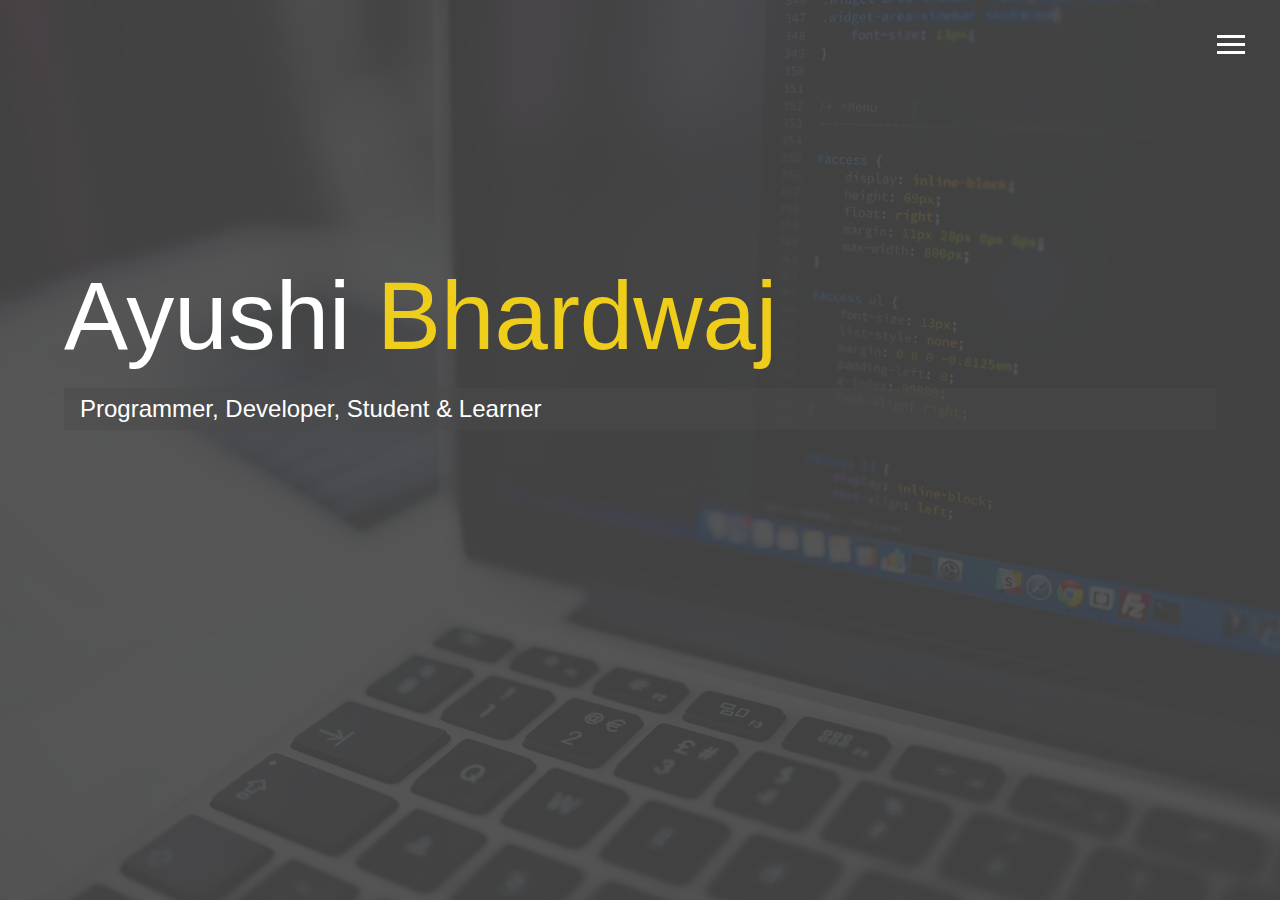
<file: index.html>
<!DOCTYPE html>
<html lang="en">
  <head>
    <meta charset="UTF-8" />
    <meta name="viewport" content="width=device-width, initial-scale=1.0" />
    <meta http-equiv="X-UA-Compatible" content="ie=edge" />
    <link
      rel="stylesheet"
      href="https://use.fontawesome.com/releases/v5.2.0/css/all.css"
      integrity="sha384-hWVjflwFxL6sNzntih27bfxkr27PmbbK/iSvJ+a4+0owXq79v+lsFkW54bOGbiDQ"
      crossorigin="anonymous"
    />

    <link rel="stylesheet" href="css/main.css" />
    <title>Welcome To My Portfolio</title>
  </head>

  <body id="bg-img">
    <header>
      <div class="menu-btn">
        <div class="btn-line"></div>
        <div class="btn-line"></div>
        <div class="btn-line"></div>
      </div>

      <nav class="menu">
        <div class="menu-branding">
          <div class="portrait"></div>
        </div>
        <ul class="menu-nav">
          <li class="nav-item current">
            <a href="index.html" class="nav-link"> Home </a>
          </li>
          <li class="nav-item">
            <a href="about.html" class="nav-link"> About Me </a>
          </li>
          <li class="nav-item">
            <a href="work.html" class="nav-link"> My Work </a>
          </li>
          <li class="nav-item">
            <a href="contact.html" class="nav-link"> How To Reach Me </a>
          </li>
          <li class="nav-item">
            <a href="comingsoon.html" class="nav-link"> Coming Soon </a>
          </li>
        </ul>
      </nav>
    </header>

    <main id="home">
      <h1 class="lg-heading">
        Ayushi
        <span class="text-secondary">Bhardwaj</span>
      </h1>
      <h2 class="sm-heading">Programmer, Developer, Student & Learner</h2>
      <div class="icons">
        <a href="https://www.linkedin.com/in/ayushi-bhardwaj-5710521a6/">
          <i class="fab fa-linkedin fa-2x"></i>
        </a>
        <a href="https://github.com/ayushi-bhardwaj/">
          <i class="fab fa-github fa-2x"></i>
        </a>
        <a href="#!">
          <i class="fab fa-twitter fa-2x"></i>
        </a>
        <a href="#!">
          <i class="fab fa-facebook fa-2x"></i>
        </a>
      </div>
    </main>

    <script src="js/main.js"></script>
  </body>
</html>
</file>
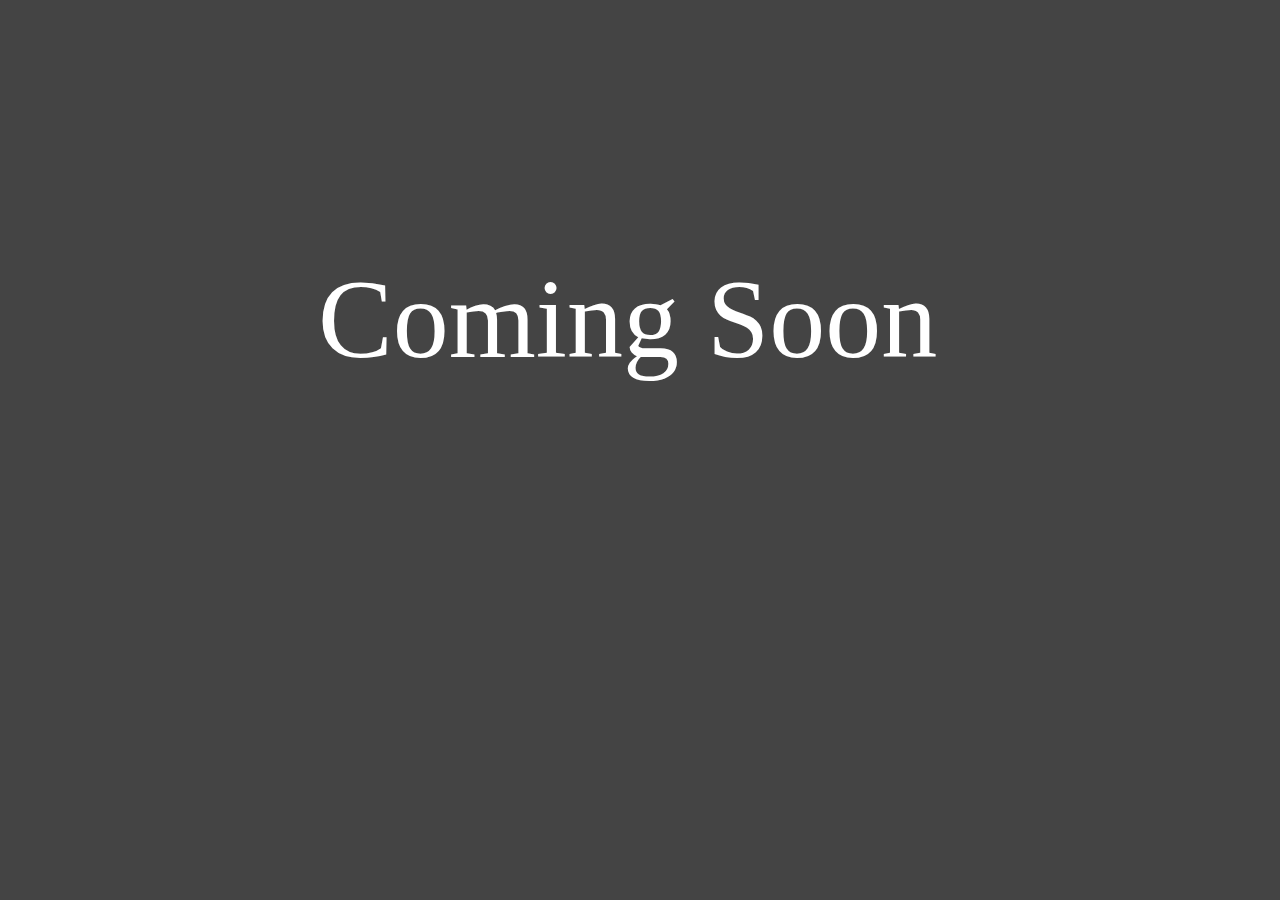
<file: comingsoon.html>
<!DOCTYPE html>
<html lang="en">
  <head>
    <title>Document</title>
    <style>
      body {
        background-color: #444;
      }
      h1 {
        color: white;
        font-family: fantasy;
        font-size: 7rem;
        font-weight: normal;
      }
      .heading {
        margin-top: 255px;
        margin-left: 310px;
      }
    </style>
  </head>
  <body>
    <div class="heading">
      <h1>Coming Soon</h1>
    </div>
  </body>
</html>
</file>
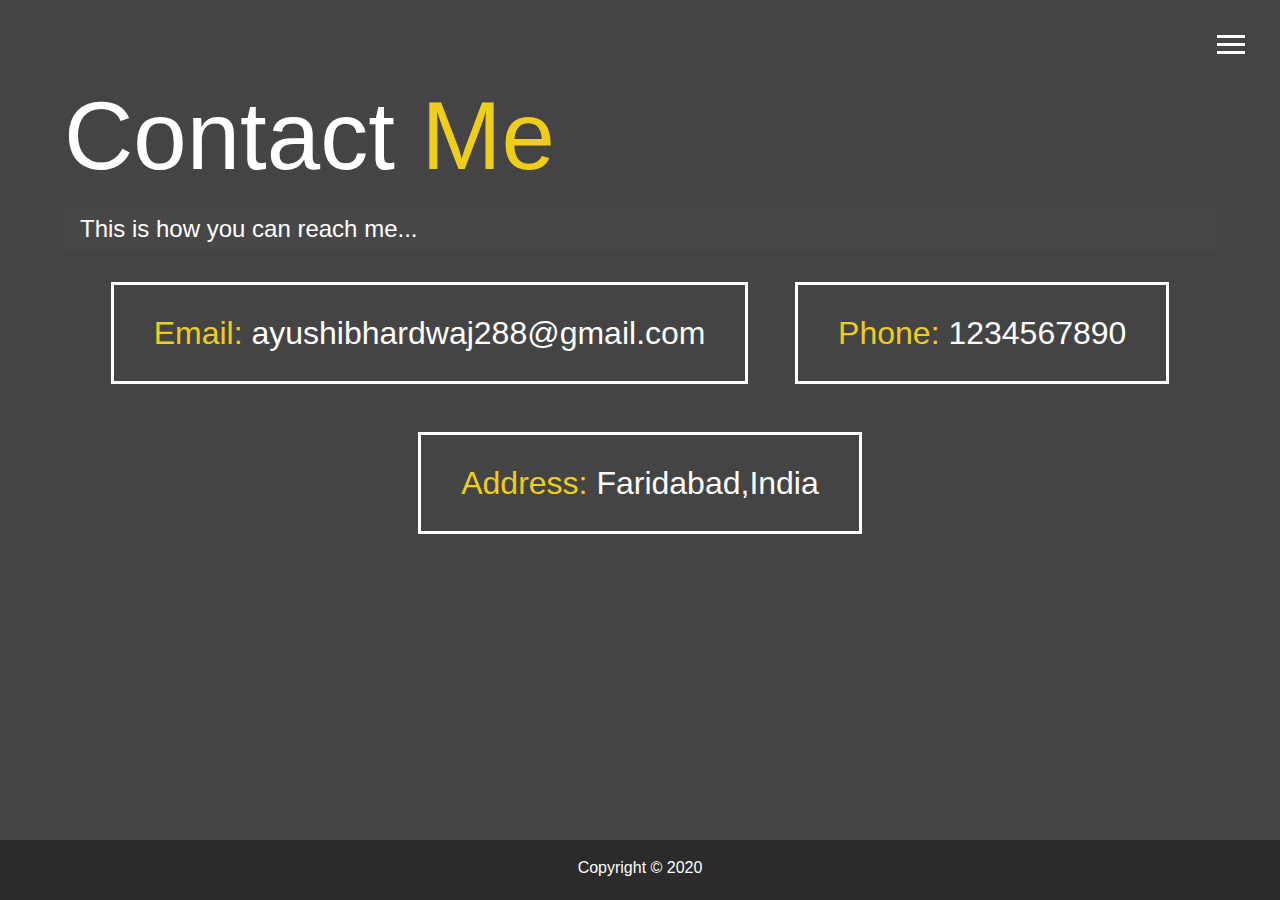
<file: contact.html>
<!DOCTYPE html>
<html lang="en">
  <head>
    <meta charset="UTF-8" />
    <meta name="viewport" content="width=device-width, initial-scale=1.0" />
    <meta http-equiv="X-UA-Compatible" content="ie=edge" />
    <link
      rel="stylesheet"
      href="https://use.fontawesome.com/releases/v5.2.0/css/all.css"
      integrity="sha384-hWVjflwFxL6sNzntih27bfxkr27PmbbK/iSvJ+a4+0owXq79v+lsFkW54bOGbiDQ"
      crossorigin="anonymous"
    />

    <link rel="stylesheet" href="css/main.css" />
    <title>Contact Me</title>
  </head>

  <body>
    <header>
      <div class="menu-btn">
        <div class="btn-line"></div>
        <div class="btn-line"></div>
        <div class="btn-line"></div>
      </div>

      <nav class="menu">
        <div class="menu-branding">
          <div class="portrait"></div>
        </div>
        <ul class="menu-nav">
          <li class="nav-item">
            <a href="index.html" class="nav-link"> Home </a>
          </li>
          <li class="nav-item">
            <a href="about.html" class="nav-link"> About Me </a>
          </li>
          <li class="nav-item">
            <a href="work.html" class="nav-link"> My Work </a>
          </li>
          <li class="nav-item current">
            <a href="contact.html" class="nav-link"> How To Reach Me </a>
          </li>
        </ul>
      </nav>
    </header>

    <main id="contact">
      <h1 class="lg-heading">
        Contact
        <span class="text-secondary">Me</span>
      </h1>
      <h2 class="sm-heading">This is how you can reach me...</h2>
      <div class="boxes">
        <div>
          <span class="text-secondary">Email: </span>
          ayushibhardwaj288@gmail.com
        </div>
        <div><span class="text-secondary">Phone: </span>1234567890</div>
        <div><span class="text-secondary">Address: </span> Faridabad,India</div>
      </div>
    </main>

    <footer id="main-footer">Copyright &copy; 2020</footer>

    <script src="js/main.js"></script>
  </body>
</html>
</file>
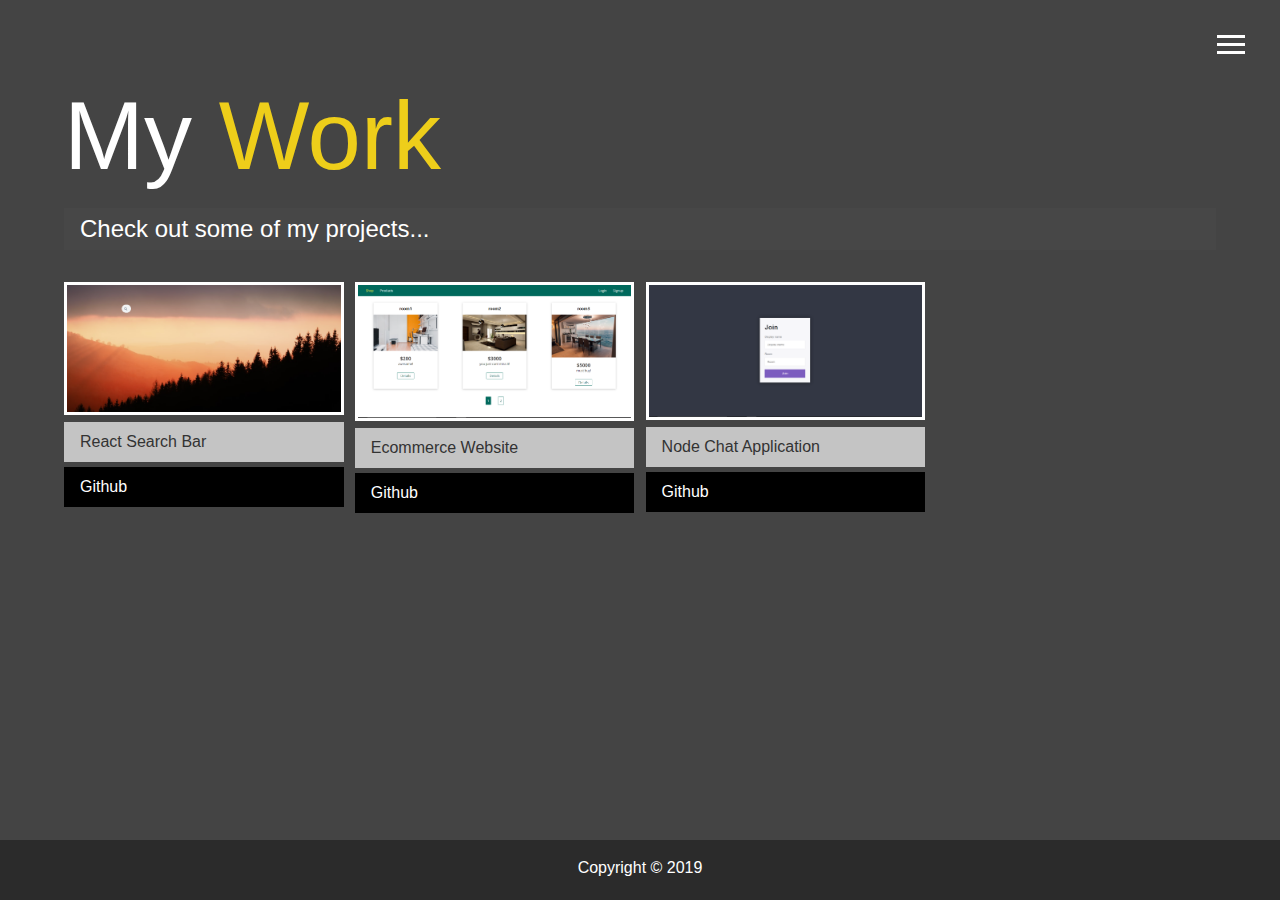
<file: work.html>
<!DOCTYPE html>
<html lang="en">
  <head>
    <meta charset="UTF-8" />
    <meta name="viewport" content="width=device-width, initial-scale=1.0" />
    <meta http-equiv="X-UA-Compatible" content="ie=edge" />
    <link
      rel="stylesheet"
      href="https://use.fontawesome.com/releases/v5.2.0/css/all.css"
      integrity="sha384-hWVjflwFxL6sNzntih27bfxkr27PmbbK/iSvJ+a4+0owXq79v+lsFkW54bOGbiDQ"
      crossorigin="anonymous"
    />

    <link rel="stylesheet" href="css/main.css" />
    <title>View My Work</title>
  </head>

  <body>
    <header>
      <div class="menu-btn">
        <div class="btn-line"></div>
        <div class="btn-line"></div>
        <div class="btn-line"></div>
      </div>

      <nav class="menu">
        <div class="menu-branding">
          <div class="portrait"></div>
        </div>
        <ul class="menu-nav">
          <li class="nav-item">
            <a href="index.html" class="nav-link"> Home </a>
          </li>
          <li class="nav-item">
            <a href="about.html" class="nav-link"> About Me </a>
          </li>
          <li class="nav-item current">
            <a href="work.html" class="nav-link"> My Work </a>
          </li>
          <li class="nav-item">
            <a href="contact.html" class="nav-link"> How To Reach Me </a>
          </li>
        </ul>
      </nav>
    </header>

    <main id="work">
      <h1 class="lg-heading">
        My
        <span class="text-secondary">Work</span>
      </h1>
      <h2 class="sm-heading">Check out some of my projects...</h2>
      <div class="projects">
        <div class="item">
          <a href="#!">
            <img src="img/projects/searchbar.jpeg" alt="Project" />
          </a>
          <a href="https://reactsearchbar.herokuapp.com/" class="btn-light">
            <i class="fas fa-eye"></i> React Search Bar
          </a>
          <a
            href="https://github.com/ayushi-bhardwaj/React-Search-Bar"
            class="btn-dark"
          >
            <i class="fab fa-github"></i> Github
          </a>
        </div>
        <div class="item">
          <a href="">
            <img src="img/projects/ecommerce.jpeg" alt="Project" />
          </a>
          <a
            href="https://ayushi-node-project.herokuapp.com/"
            class="btn-light"
          >
            <i class="fas fa-eye"></i> Ecommerce Website
          </a>
          <a href="https://github.com/ayushi-bhardwaj/shop" class="btn-dark">
            <i class="fab fa-github"></i> Github
          </a>
        </div>
        <div class="item">
          <a href="#!">
            <img src="img/projects/chat.jpeg" alt="Project" />
          </a>
          <a href="https://ayu-chat-app.herokuapp.com/" class="btn-light">
            <i class="fas fa-eye"></i> Node Chat Application
          </a>
          <a
            href="https://github.com/ayushi-bhardwaj/node-v3-chat-app"
            class="btn-dark"
          >
            <i class="fab fa-github"></i> Github
          </a>
        </div>
      </div>
    </main>

    <footer id="main-footer">Copyright &copy; 2019</footer>

    <script src="js/main.js"></script>
  </body>
</html>
</file>
<file: css/main.css>
.menu-btn {
  position: absolute;
  z-index: 3;
  right: 35px;
  top: 35px;
  cursor: pointer;
  transition: all 0.5s ease-out;
}
.menu-btn .btn-line {
  width: 28px;
  height: 3px;
  margin: 0 0 5px 0;
  background: #fff;
  transition: all 0.5s ease-out;
}
.menu-btn.close {
  transform: rotate(180deg);
}
.menu-btn.close .btn-line:nth-child(1) {
  transform: rotate(45deg) translate(5px, 5px);
}
.menu-btn.close .btn-line:nth-child(2) {
  opacity: 0;
}
.menu-btn.close .btn-line:nth-child(3) {
  transform: rotate(-45deg) translate(7px, -6px);
}

.menu {
  position: fixed;
  top: 0;
  width: 100%;
  opacity: 0.9;
  visibility: hidden;
}
.menu.show {
  visibility: visible;
}
.menu-branding,
.menu-nav {
  display: flex;
  flex-flow: column wrap;
  align-items: center;
  justify-content: center;
  float: left;
  width: 50%;
  height: 100vh;
  overflow: hidden;
}
.menu-nav {
  margin: 0;
  padding: 0;
  background: #373737;
  list-style: none;
  transform: translate3d(0, -100%, 0);
  transition: all 0.5s ease-out;
}
.menu-nav.show {
  transform: translate3d(0, 0, 0);
}
.menu-branding {
  background: #444;
  transform: translate3d(0, 100%, 0);
  transition: all 0.5s ease-out;
}
.menu-branding.show {
  transform: translate3d(0, 0, 0);
}
.menu-branding .portrait {
  width: 250px;
  height: 250px;
  background: url("../img/projects/me.jpeg");
  background-size: cover;
  background-position: center;
  background-repeat: no-repeat;
  border-radius: 50%;
  border: solid 3px #eece1a;
}
.menu .nav-item {
  transform: translate3d(600px, 0, 0);
  transition: all 0.5s ease-out;
}
.menu .nav-item.show {
  transform: translate3d(0, 0, 0);
}
.menu .nav-item.current > a {
  color: #eece1a;
}
.menu .nav-link {
  display: inline-block;
  position: relative;
  font-size: 30px;
  text-transform: uppercase;
  padding: 1rem 0;
  font-weight: 300;
  color: #fff;
  text-decoration: none;
  transition: all 0.5s ease-out;
}
.menu .nav-link:hover {
  color: #eece1a;
}

.nav-item:nth-child(1) {
  transition-delay: 0.1s;
}

.nav-item:nth-child(2) {
  transition-delay: 0.2s;
}

.nav-item:nth-child(3) {
  transition-delay: 0.3s;
}

.nav-item:nth-child(4) {
  transition-delay: 0.4s;
}
.nav-item:nth-child(5) {
  transition-delay: 0.5s;
}

* {
  box-sizing: border-box;
}

body {
  background: #444;
  color: #fff;
  height: 100%;
  margin: 0;
  font-family: "Segoe UI", Tahoma, Geneva, Verdana, sans-serif;
  line-height: 1.5;
}
body#bg-img {
  background: url("background.jpg");
  background-attachment: fixed;
  background-size: cover;
}
body#bg-img:after {
  content: "";
  position: absolute;
  top: 0;
  right: 0;
  width: 100%;
  height: 100%;
  z-index: -1;
  background: rgba(68, 68, 68, 0.9);
}

h1,
h2,
h3 {
  margin: 0;
  font-weight: 400;
}
h1.lg-heading,
h2.lg-heading,
h3.lg-heading {
  font-size: 6rem;
}
h1.sm-heading,
h2.sm-heading,
h3.sm-heading {
  margin-bottom: 2rem;
  padding: 0.2rem 1rem;
  background: rgba(73, 73, 73, 0.5);
}

a {
  color: #fff;
  text-decoration: none;
}

header {
  position: fixed;
  z-index: 2;
  width: 100%;
}

.text-secondary {
  color: #eece1a;
}

main {
  padding: 4rem;
  min-height: calc(100vh - 60px);
}
main .icons {
  margin-top: 1rem;
}
main .icons a {
  padding: 0.4rem;
}
main .icons a:hover {
  color: #eece1a;
  transition: all 0.5s ease-out;
}
main#home {
  overflow: hidden;
}
main#home h1 {
  margin-top: 20vh;
}

.about-info {
  display: grid;
  grid-gap: 30px;
  grid-template-areas: "bioimage bio bio" "job1 job2 job3";
  grid-template-columns: repeat(3, 1fr);
}
.about-info .bio-image {
  grid-area: bioimage;
  margin: auto;
  border-radius: 50%;
  border: #eece1a 3px solid;
}
.about-info .bio {
  grid-area: bio;
  font-size: 1.5rem;
}
.about-info .job-1 {
  grid-area: job1;
}
.about-info .job-2 {
  grid-area: job2;
}
.about-info .job-3 {
  grid-area: job3;
}
.about-info .job {
  background: #515151;
  padding: 0.5rem;
  border-bottom: #eece1a 5px solid;
}

.projects {
  display: grid;
  grid-gap: 0.7rem;
  grid-template-columns: repeat(3, 1fr);
}
.projects img {
  width: 100%;
  border: 3px #fff solid;
}
.projects img:hover {
  opacity: 0.5;
  border-color: #eece1a;
  transition: all 0.5s ease-out;
}

.boxes {
  display: flex;
  flex-wrap: wrap;
  justify-content: space-evenly;
  align-items: center;
  margin-top: 1rem;
}
.boxes div {
  font-size: 2rem;
  border: 3px #fff solid;
  padding: 1.5rem 2.5rem;
  margin-bottom: 3rem;
  transition: all 0.5s ease-out;
}
.boxes div:hover {
  padding: 0.5rem 1.5rem;
  background: #eece1a;
  color: #000;
}
.boxes div:hover span {
  color: #000;
}

.btn,
.btn-dark,
.btn-light {
  display: block;
  padding: 0.5rem 1rem;
  border: 0;
  margin-bottom: 0.3rem;
}
.btn:hover,
.btn-dark:hover,
.btn-light:hover {
  background: #eece1a;
  color: #000;
}

.btn-dark {
  background: black;
  color: #fff;
}

.btn-light {
  background: #c4c4c4;
  color: #333;
}

#main-footer {
  text-align: center;
  padding: 1rem;
  background: #2b2b2b;
  color: #fff;
  height: 60px;
}

@media screen and (min-width: 1171px) {
  .projects {
    grid-template-columns: repeat(4, 1fr);
  }
}

@media screen and (min-width: 769px) and (max-width: 1170px) {
  .projects {
    grid-template-columns: repeat(3, 1fr);
  }
}

@media screen and (max-width: 768px) {
  main {
    align-items: center;
    text-align: center;
  }
  main .lg-heading {
    line-height: 1;
    margin-bottom: 1rem;
  }
  ul.menu-nav,
  div.menu-branding {
    float: none;
    width: 100%;
    min-height: 0;
  }
  ul.menu-nav.show,
  div.menu-branding.show {
    transform: translate3d(0, 0, 0);
  }
  .menu-nav {
    height: 75vh;
    transform: translate3d(-100%, 0, 0);
    font-size: 24px;
  }
  .menu-branding {
    height: 25vh;
    transform: translate3d(100%, 0, 0);
  }
  .menu-branding .portrait {
    background: url("me.jpg");
    width: 150px;
    height: 150px;
  }
  .about-info {
    grid-template-areas: "bioimage" "bio" "job1" "job2" "job3";
    grid-template-columns: 1fr;
  }
  .projects {
    grid-template-columns: repeat(2, 1fr);
  }
}

@media screen and (max-width: 500px) {
  main {
    padding: 2rem;
  }
  main #home h1 {
    margin-top: 10vh;
  }
  main .lg-heading {
    margin-top: 1rem;
    font-size: 5rem;
  }
  .projects {
    grid-template-columns: 1fr;
  }
}
</file>
